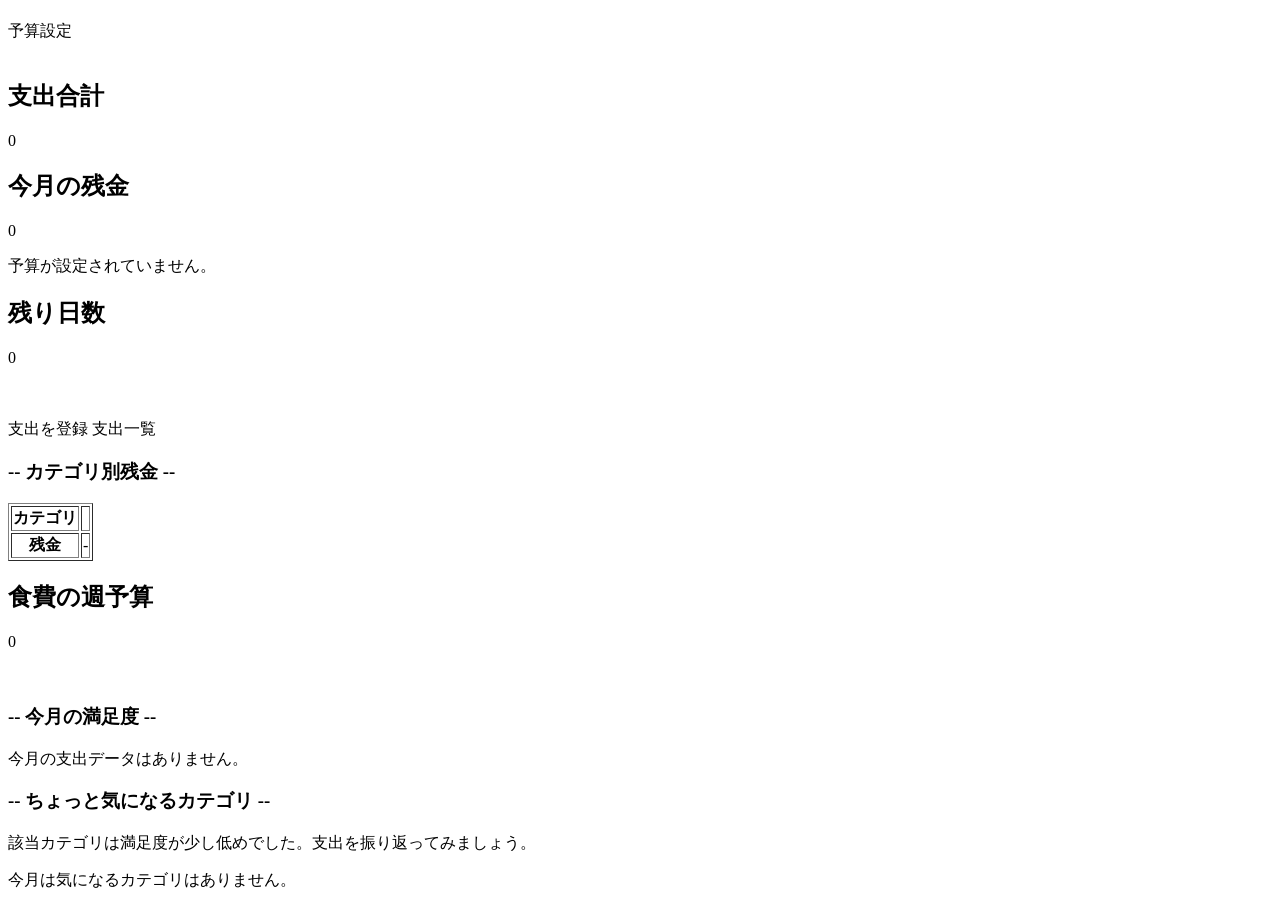
<file: src/main/resources/templates/top/index.html>
<!DOCTYPE html>
<html lang="ja" xmlns:th="http://www.thymeleaf.org">

<div th:replace="~{fragments/header :: commonHeader}"></div>

<head>
    <meta charset="UTF-8">
    <title>家計簿トップページ</title>
	<link rel="stylesheet" th:href="@{/css/style.css}">
</head>
<body>
	<h1 th:text="${currentMonth.year + '年' + currentMonth.monthValue + '月家計簿'}"></h1>
	
	<a th:href="@{/budgets}" class="action-button button">予算設定</a>
	
	<br><br>
	
	<section class="monthly-summary">
		<div class="summary-card">
		    <h2>支出合計</h2>
		    <p class="summary-value"
		       th:text="${#numbers.formatInteger(totalExpense, 1, 'COMMA') + '円'}">0</p>
		</div>
		
	    <div class="summary-card">
	        <h2>今月の残金</h2>
	        <p class="summary-value"
			   th:if="${remainingAmount != null}"
	           th:text="${#numbers.formatInteger(remainingAmount, 1, 'COMMA') + '円'}">0</p>
			   
			<p th:if="${remainingAmount == null}">
				予算が設定されていません。
			</p>
	    </div>

	    <div class="summary-card">
	        <h2>残り日数</h2>
	        <p class="summary-value" th:text="${remainingDays + '日'}">0</p>
	    </div>
	</section>
	
	<br><br>
	
	<a th:href="@{/expenses/new}" class="action-button button">支出を登録</a>	
	<a th:href="@{/expenses}" class="action-button button">支出一覧</a>
	
	<h3>-- カテゴリ別残金 --</h3>
	<table class="category-remaining-table" border="1">
		    <thead>
		        <tr>
		            <th>カテゴリ</th>
		            <th th:each="category : ${categories}"
		                th:text="${category.name}"></th>
		        </tr>
		    </thead>
			<tbody>
				<tr>
				    <th>残金</th>
				    <td th:each="category : ${categories}"
				        th:text="${categoryRemaining[category.id] != null
				            ? categoryRemaining[category.id] + '円'
				            : '-'}">-</td>
				</tr>
			</tbody>
	</table>
	
	<section class="monthly-summary">
	<div class="summary-card food-remain-card">
	    <h2>食費の週予算</h2>
	    <p class="summary-value"
	       th:text="${weeklyFoodBudget == null
	           ? '-'
	           : #numbers.formatInteger(weeklyFoodBudget, 1, 'COMMA') + '円'}">0</p>
	</div>
	</section>
	
	<br>
	
	<section>
		<h3>-- 今月の満足度 --</h3>
		
		<p th:if="${satisfactionPercent != null}"
		   th:text="${satisfactionPercent} + '%'">
		</p>
	
		<p th:if="${satisfactionComment != null}"
		   th:text="${satisfactionComment}">
		</p>
	
		<p th:if="${satisfactionPercent == null}">
		  今月の支出データはありません。
		</p>
		
		<h3>-- ちょっと気になるカテゴリ --</h3>

		<div th:if="${!#lists.isEmpty(lowestCategoryNames)}">
		    <p th:text="${lowestCategoryNamesText + '：' + lowestCategoryPercent + '%'}"></p>
		    <p>該当カテゴリは満足度が少し低めでした。支出を振り返ってみましょう。</p>
		</div>

		<p th:if="${#lists.isEmpty(lowestCategoryNames)}">
		    今月は気になるカテゴリはありません。
		</p>
	</section>

</body>
</html>
</file>
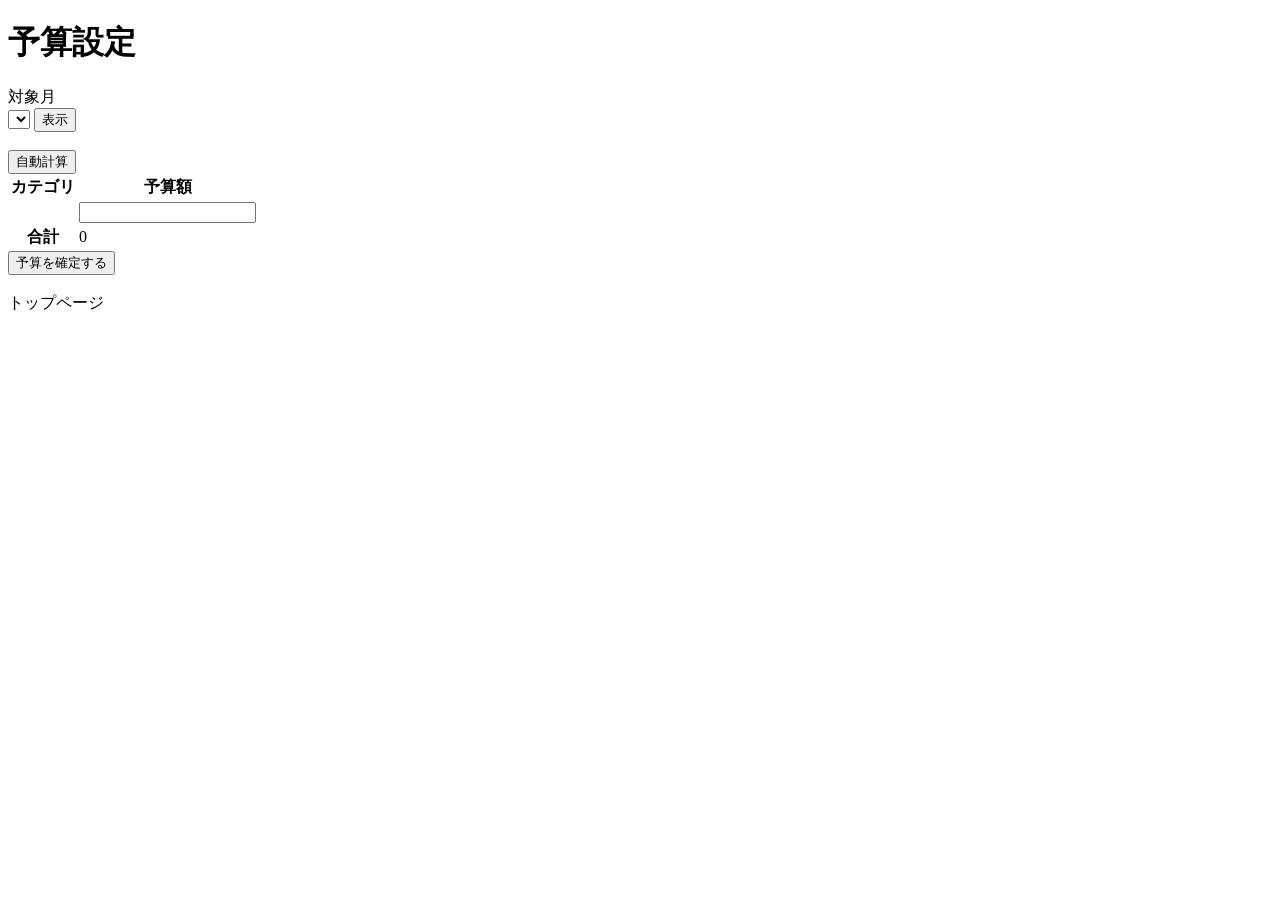
<file: src/main/resources/templates/budgets/form.html>
<!DOCTYPE html>
<html lang="ja" xmlns:th="http://www.thymeleaf.org">

<div th:replace="~{fragments/header :: commonHeader}"></div>

<head>
    <meta charset="UTF-8">
    <title>予算設定</title>
	<script th:src="@{/js/budget-form.js}" defer></script>
	<link rel="stylesheet" th:href="@{/css/style.css}">
</head>
<body>
    <h1>予算設定</h1>
	
	<a>対象月</a>
	<form th:action="@{/budgets}" method="get">
	    <select id="month" name="month">
			<option th:each="monthOption : ${months}"
			        th:value="${monthOption}"
			        th:text="${#temporals.format(monthOption, 'yyyy年M月')}"
			        th:selected="${monthOption.toString() == selectedMonth}">
			</option>
		</select>
	    <button type="submit">表示</button>
	</form>
	
	<br>
		
	<form th:action="@{/budgets/calculate}" th:object="${budgetForm}" method="post" id="budget-form" novalidate>

		<input type="hidden" th:field="*{month}">
		
		<button class="action-button" type="submit" name="action" value="calculate">
			自動計算
		</button>
		
		<table>
		    <thead>
		        <tr>
		            <th>カテゴリ</th>
		            <th>予算額</th>
					<th></th>
		        </tr>
		    </thead>
			<tbody>
				<tr th:each="row, status : ${budgetForm.budgets}">
                    <td>
                        <span th:text="${row.categoryName}"></span>

                        <input type="hidden"
                               th:field="*{budgets[__${status.index}__].categoryId}">
                    </td>
                    <td>
                        <input class="budget-amount" type="number"
                               min="0"
                               step="1"
                               th:field="*{budgets[__${status.index}__].budgetAmount}">
                    </td>
					<td>
						<span th:errors="*{budgets[__${status.index}__].budgetAmount}"></span>
					</td>
                </tr>
            </tbody>
            <tfoot>
                <tr>
                    <th>合計</th>
                    <td id="totalBudget" 
						th:text="${totalBudget != null ? totalBudget + '円' : '-'}">0</td>
                </tr>
            </tfoot>
        </table>

        <button class="action-button" type="submit" name="action" value="confirm" th:formaction="@{/budgets/confirm}">
			予算を確定する
		</button>
    </form>

	<br>
	
	<a th:href="@{/}" class="action-button button">トップページ</a>

</body>
</html>
</file>
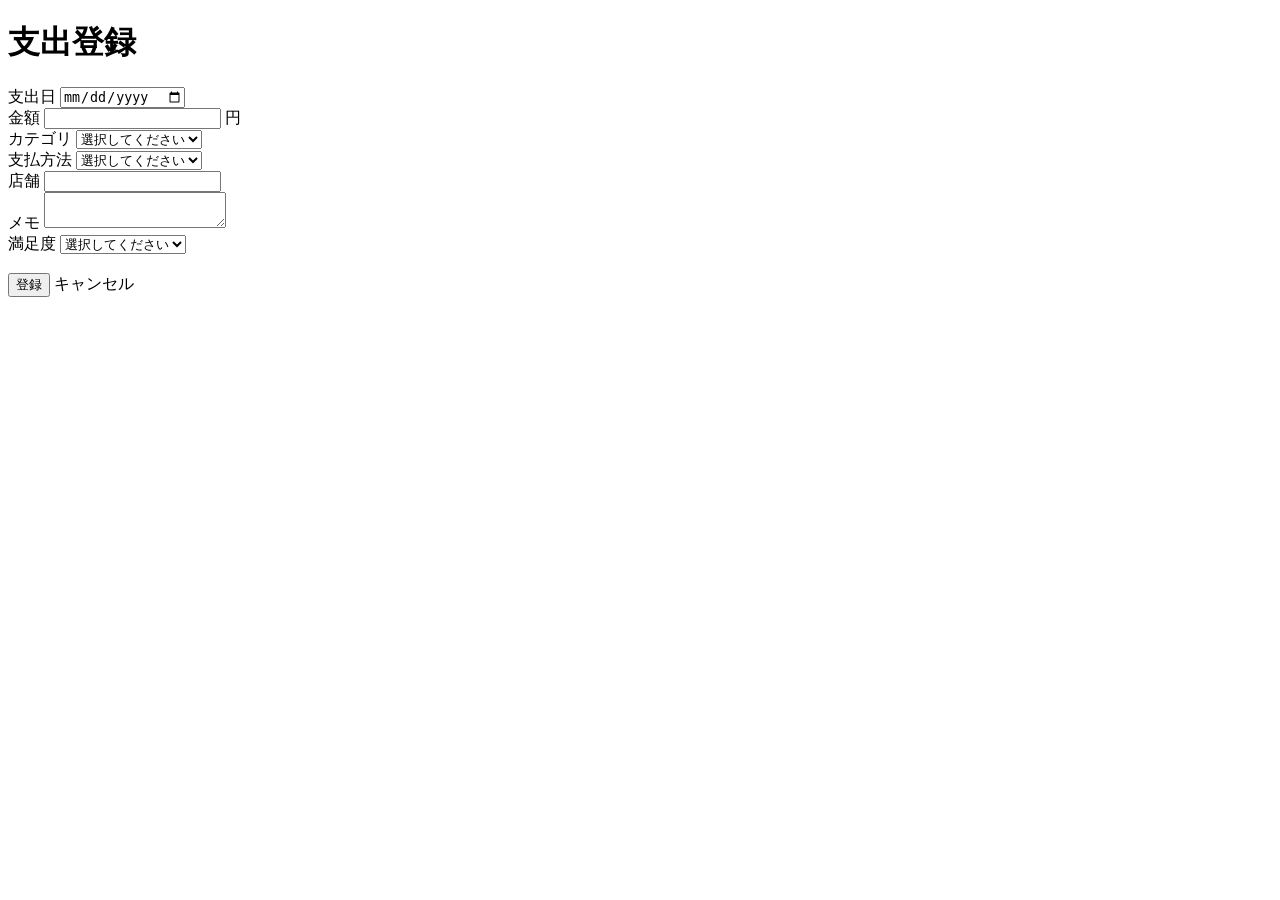
<file: src/main/resources/templates/expenses/form.html>
<!DOCTYPE html>
<html lang="ja" xmlns:th="http://www.thymeleaf.org">

<div th:replace="~{fragments/header :: commonHeader}"></div>

<head>
    <meta charset="UTF-8">
    <title>支出登録</title>
	<script th:src="@{/js/expense-form-validation.js}" defer></script>
	<link rel="stylesheet" th:href="@{/css/style.css}">
</head>
<body>
    <h1>支出登録</h1>

    <form th:action="@{/expenses}" th:object="${expense}" method="post">
		<input type="hidden" th:field="*{id}">

        <div>
            <label for="expenseDate">支出日</label>
            <input type="date" th:field="*{expenseDate}" required>
            <span th:errors="*{expenseDate}"></span>
       </div>

        <div>
            <label for="amount">金額</label>
            <input type="number" th:field="*{amount}" min="1" step="1" required>
            <span>円</span>
            <span th:errors="*{amount}"></span>
        </div>

        <div>
            <label for="categoryId">カテゴリ</label>
            <select th:field="*{categoryId}" required>
                <option value="">選択してください</option>
                <option th:each="category : ${categories}"
                        th:value="${category.id}"
                        th:text="${category.name}">
                </option>
            </select>
            <span th:if="${#fields.hasErrors('categoryId')}" th:errors="*{categoryId}"></span>
		</div>

        <div>
            <label for="paymentMethodId">支払方法</label>
            <select th:field="*{paymentMethodId}" required>
                <option value="">選択してください</option>
                <option th:each="paymentMethod : ${paymentMethods}"
                        th:value="${paymentMethod.id}"
                        th:text="${paymentMethod.name}">
                </option>
            </select>
            <span th:if="${#fields.hasErrors('paymentMethodId')}" th:errors="*{paymentMethodId}"></span>
        </div>

        <div>
            <label for="store">店舗</label>
            <input type="text" th:field="*{store}">
            <span th:errors="*{store}"></span>
        </div>

        <div>
            <label for="memo">メモ</label>
            <textarea type="text" th:field="*{memo}"></textarea>
            <span th:errors="*{memo}"></span>
        </div>

        <div>
            <label for="satisfaction">満足度</label>
            <select th:field="*{satisfaction}" required>
                <option value="">選択してください</option>
 				<option value="5">大満足</option>
				<option value="4">満足</option>
                <option value="3">まぁまぁ</option>
                <option value="2">ちょっと後悔</option>
                <option value="1">後悔</option>
            </select>
            <span th:errors="*{satisfaction}"></span>
        </div>

		<br>
		
        <button class="action-button" type="submit">登録</button>
		<a class="action-button cancel-button" th:href="@{/expenses}">
			キャンセル
		</a>
		</a>
    </form>
</body>
</html>
</file>
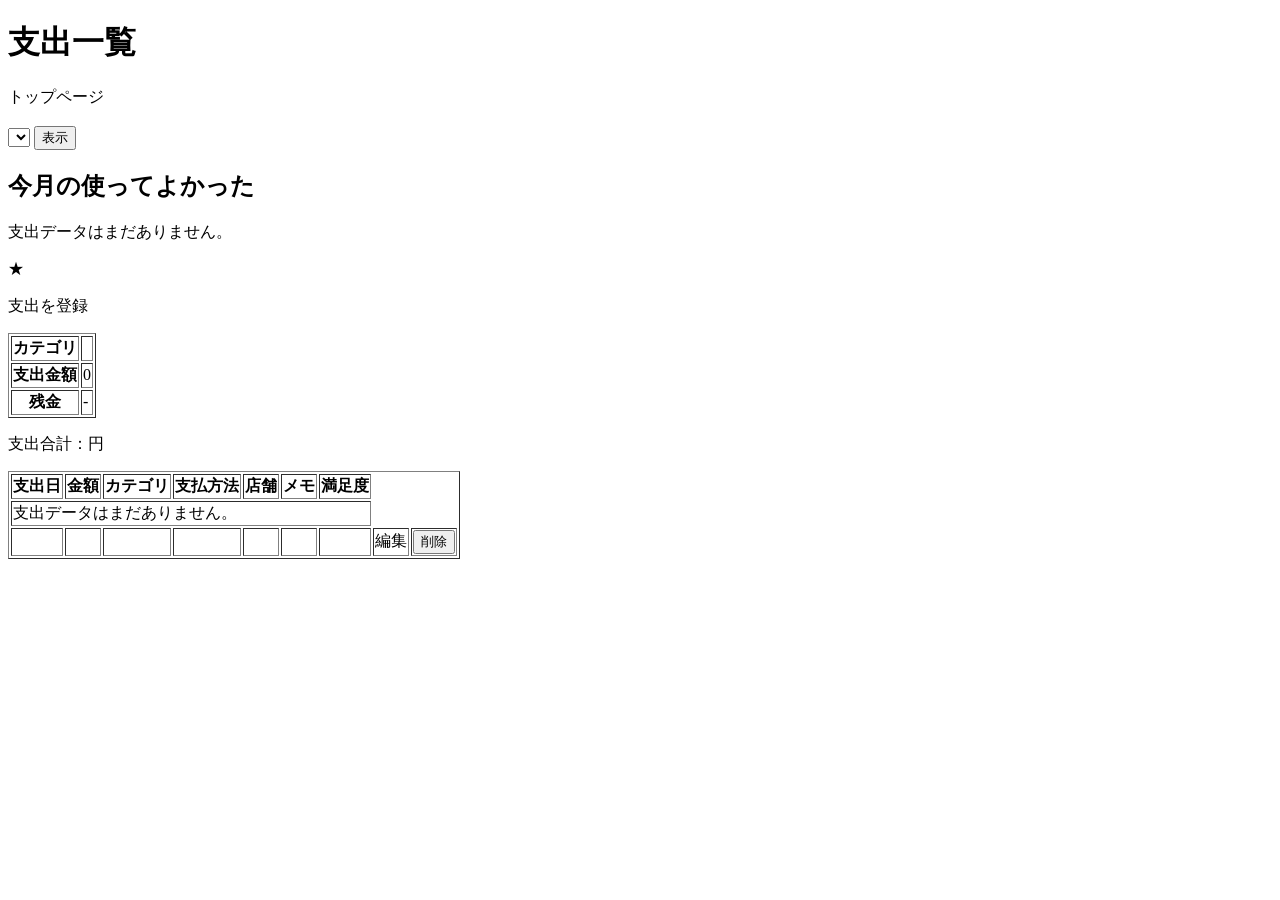
<file: src/main/resources/templates/expenses/list.html>
<!DOCTYPE html>
<html lang="ja" xmlns:th="http://www.thymeleaf.org">

<div th:replace="~{fragments/header :: commonHeader}"></div>

<head>
    <meta charset="UTF-8">
    <title>支出一覧</title>
	<link rel="stylesheet" th:href="@{/css/style.css}">
</head>
<body>
    <h1>支出一覧</h1>

	<a th:href="@{/}" class="action-button button">トップページ</a>
	
	<br><br>
		
	<form th:action="@{/expenses}" method="get">
	    <select id="month" name="month">
			<option th:each="monthOption : ${months}"
			        th:value="${monthOption}"
			        th:text="${#temporals.format(monthOption, 'yyyy年M月')}"
			        th:selected="${monthOption.toString() == selectedMonth}">
			</option>
		</select>
	    <button type="submit">表示</button>
	</form>
	
	<section>
	    <h2>今月の使ってよかった</h2>
		
		<p th:if="${#lists.isEmpty(topGoodExpenses)}">
		    支出データはまだありません。
		</p>

		<div class="ranking-item" th:each="expense : ${topGoodExpenses}">
		    <span class="ranking-stars">
		        <span th:each="star : ${#numbers.sequence(1, expense.satisfaction)}">★</span>
		    </span>

		    <span class="ranking-amount"
		          th:text="${expense.amount} + '円'"></span>

		    <span class="ranking-memo"
		          th:text="${expense.memo}"></span>
		</div>
	</section>
	
    <p>
		<a th:href="@{/expenses/new}" class="action-button button">支出を登録</a>
   </p>
	
	<p th:if="${errorMessage}" th:text="${errorMessage}"></p>

		
	<table class="category-summary" border="1">
		    <thead>
		        <tr>
		            <th>カテゴリ</th>
		            <th th:each="category : ${categories}"
		                th:text="${category.name}"></th>
		        </tr>
		    </thead>
		    <tbody>
		        <tr>
		            <th>支出金額</th>
		            <td th:each="category : ${categories}"
		                th:text="${categoryTotals[category.id]} + ' 円'">0</td>
		        </tr>
				<tr>
				    <th>残金</th>
				    <td th:each="category : ${categories}"
				        th:text="${categoryRemaining[category.id] != null
				            ? categoryRemaining[category.id] + '円'
				            : '-'}">-</td>
				</tr>
			</tbody>
		</table>	

	<p>支出合計：<span th:text="${monthlyTotal}"></span>円</p>

    <table border="1">
        <thead>
            <tr>
                <th>支出日</th>
                <th>金額</th>
                <th>カテゴリ</th>
                <th>支払方法</th>
                <th>店舗</th>
                <th>メモ</th>
                <th>満足度</th>
            </tr>
        </thead>
        <tbody>
            <tr th:if="${#lists.isEmpty(expenses)}">
                <td colspan="7">支出データはまだありません。</td>
            </tr>

            <tr th:each="expense : ${expenses}">
                <td th:text="${expense.expenseDate}"></td>
                <td th:text="${expense.amount} + ' 円'"></td>
                <td th:text="${categoryNames[expense.categoryId]}"></td>
                <td th:text="${paymentMethodNames[expense.paymentMethodId]}"></td>
                <td th:text="${expense.store}"></td>
                <td th:text="${expense.memo}"></td>
                <td th:text="${expense.satisfaction == 5 ? '大満足' : (expense.satisfaction == 4 ? '満足' : (expense.satisfaction == 3 ? 'まぁまぁ' : (expense.satisfaction == 2 ? 'ちょっと不満' : '不満')))}"></td>
				<td>
					<a class="action-button" th:href="@{/expenses/{id}/edit(id=${expense.id})}">
						編集
					</a>
				</td>
				<td>
					<form class="delete-form" th:action="@{/expenses/{id}/delete(id=${expense.id})}"method="post">
						<button class="action-button" type="submit">
							削除
						</button>
					</form>
				</td>
            </tr>
        </tbody>
    </table>
</body>
</html>
</file>
